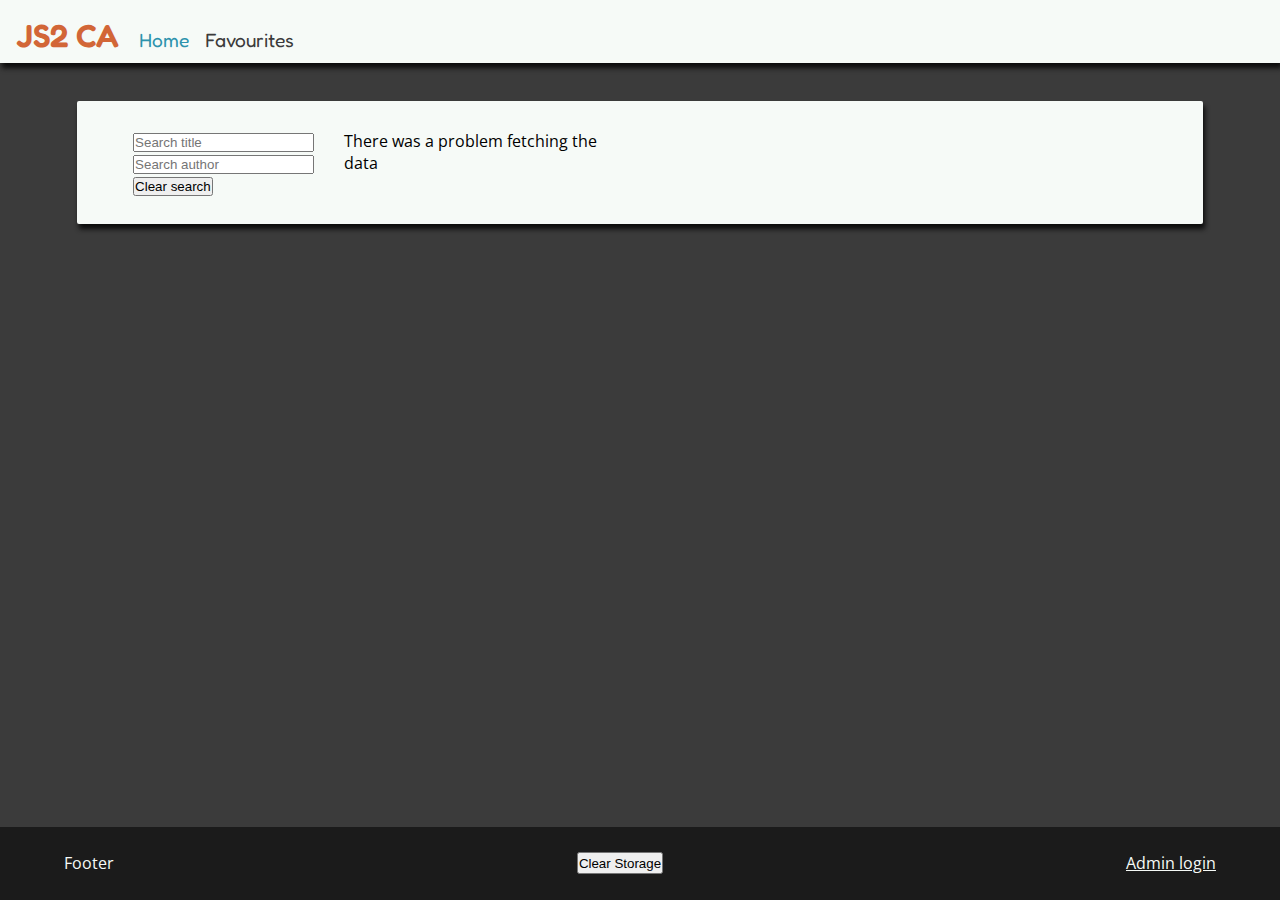
<file: index.html>
<!DOCTYPE html>
<html lang="en">
<head>
    <meta charset="UTF-8">
    <meta http-equiv="X-UA-Compatible" content="IE=edge">
    <meta name="viewport" content="width=device-width, initial-scale=1.0">
    <title>Javascript2 Course Assignment</title>

    <link rel="stylesheet" type="text/css" href="css/sass/style.css" />
</head>
<body>
    <header>
        <nav>
            <div class="nav-menu">
                <div class="nav-logo">
                    <a href="./index.html">JS2 CA</a>
                </div>
                <ul class="nav-links">
                    <li class="nav-link" id="home-link"><a class="active" href="./index.html">Home</a></li>
                    <li class="nav-link" id="favourites-link"><a href="./favourites.html">Favourites</a></li>
                </ul>
            </div>
            <div class="user-panel"></div>
        </nav>
    </header>
    <main>
        <div class="main-data-container">
            <form id="search-form">
                <div id="title-search">
                    <input type="text" name="title" placeholder="Search title" />
                </div>
                <div id="author-search">
                    <input type="text" name="author" placeholder="Search author" />
                </div>
                <button id ="clear-search" name="clear-search">Clear search</button>
            </form>
            <div class="data-list">
                
            </div>
    
            
        </div>
    </main>
    <footer>
        <p>Footer</p>
        <button id="storage-clear">Clear Storage</button>
        <p><a href="./login.html">Admin login</a></p>
    </footer>
    <script src="./js/script.js" type="module"></script>
    <script src="./js/modules/components/index/index.js" type="module"></script>
</body>
</html>
</file>
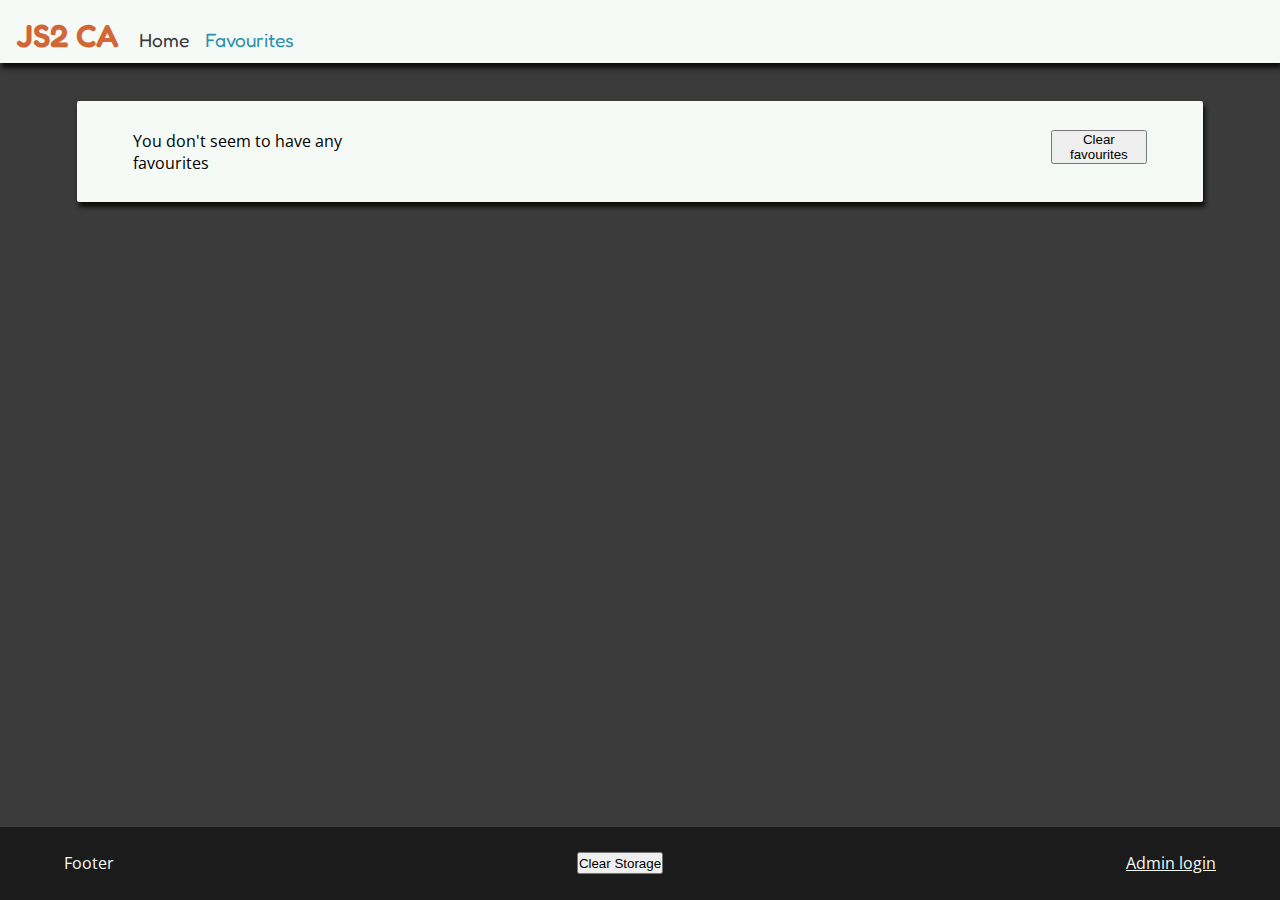
<file: favourites.html>
<!DOCTYPE html>
<html lang="en">
<head>
    <meta charset="UTF-8">
    <meta http-equiv="X-UA-Compatible" content="IE=edge">
    <meta name="viewport" content="width=device-width, initial-scale=1.0">
    <title>Favourites</title>

    <link rel="stylesheet" type="text/css" href="css/sass/style.css" />
</head>
<body>
    <header>
        <nav>
            <div class="nav-menu">
                <div class="nav-logo">
                    <a href="./index.html">JS2 CA</a>
                </div>
                <ul class="nav-links">
                    <li class="nav-link" id="home-link"><a href="./index.html">Home</a></li>
                    <li class="nav-link" id="favourites-link"><a class="active" href="./favourites.html">Favourites</a></li>
                </ul>
            </div>
            <div class="user-panel"></div>
        </nav>
    </header>
    <main>
        <div class="main-data-container">
            <div class="data-list">
                
            </div>
    
            <div class="favourites-menu">
                <button id="clear-favourites">Clear favourites</button>
            </div>
        </div>
    </main>
    <footer>
        <p>Footer</p>
        <button id="storage-clear">Clear Storage</button>
        <p><a href="./login.html">Admin login</a></p>
    </footer>
    <script src="./js/script.js" type="module"></script>
    <script src="./js/modules/components/favourites/favourites.js" type="module"></script>
</body>
</html>
</file>
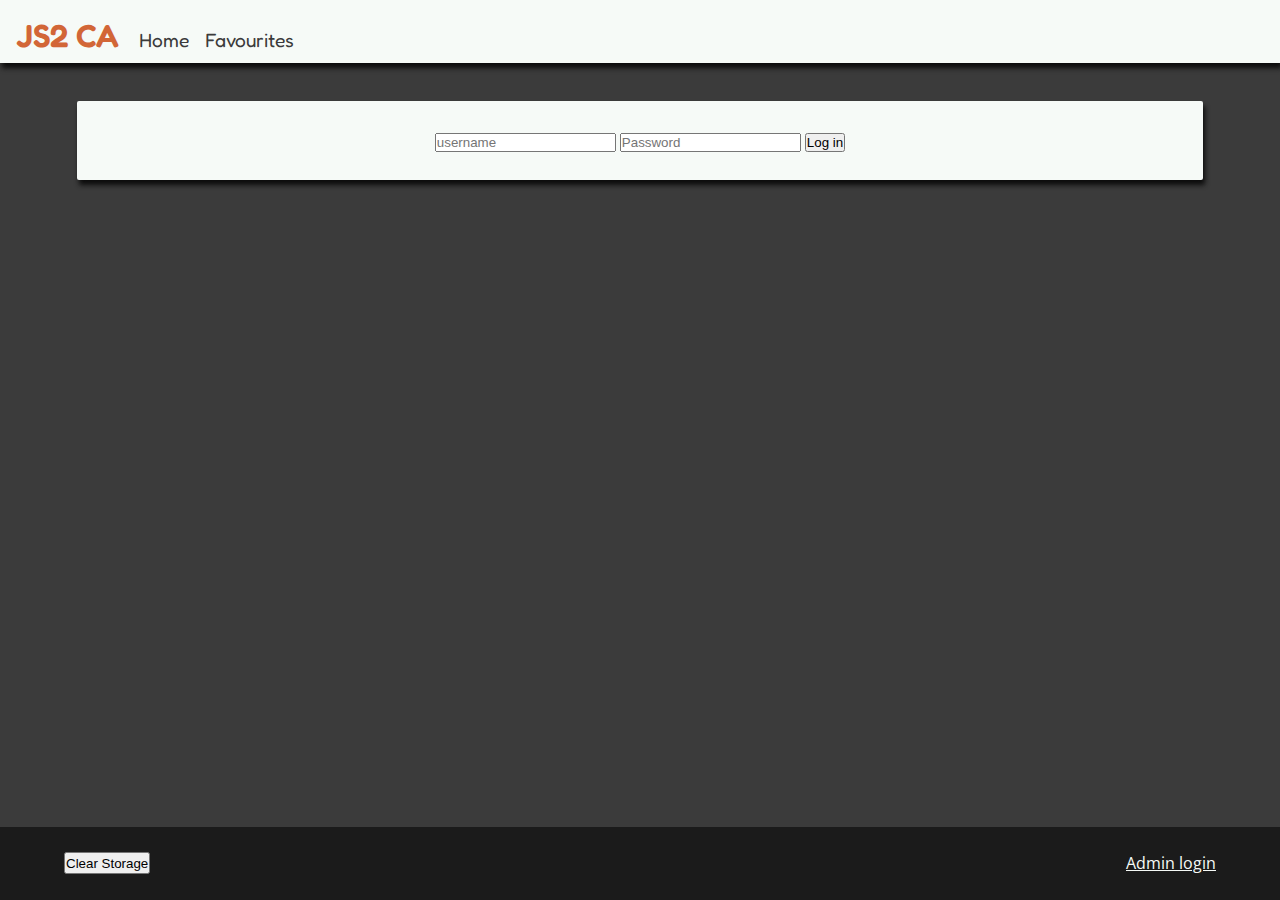
<file: login.html>
<!DOCTYPE html>
<html lang="en">
<head>
    <meta charset="UTF-8">
    <meta http-equiv="X-UA-Compatible" content="IE=edge">
    <meta name="viewport" content="width=device-width, initial-scale=1.0">
    <title>Javascript2 Course Assignment</title>

    <link rel="stylesheet" type="text/css" href="css/sass/style.css" />
</head>
<body>
    <header>
        <nav>
            <div class="nav-menu">
                <div class="nav-logo">
                    <a href="./index.html">JS2 CA</a>
                </div>
                <ul class="nav-links">
                    <li class="nav-link" id="home-link"><a href="./index.html">Home</a></li>
                    <li class="nav-link" id="favourites-link"><a href="./favourites.html">Favourites</a></li>
                </ul>
            </div>
            <div class="user-panel"></div>
        </nav>
    </header>
    <main>
        <div class="main-data-container">
           
            
                <form id="login-form">
                    <input type="text" id="username-input" name="identifier" placeholder="username" />
                    <input type="password"  id="password-input" name="password" placeholder="Password" />
                    <button id="login-button" name="login">Log in</button>
                    <div class="login-message"></div>
                </form>
            
    
            
        </div>
    </main>
    <footer>
        
        <button id="storage-clear">Clear Storage</button>
        <p><a href="./login.html">Admin login</a></p>
    </footer>
    <script src="./js/script.js" type="module"></script>
    <script src="./js/modules/tools/auth/login.js" type="module"></script>
</body>
</html>
</file>
<file: css/sass/style.css>
/*
* Colour variables
*/
@import url("https://fonts.googleapis.com/css2?family=Dancing+Script:wght@700&family=Fredoka:wght@300;400;500;600&family=Open+Sans:ital,wght@0,400;0,600;1,400;1,600&display=swap");
/*
* Font variables
*/
/*
* typography rules
*/
body {
  font-family: "Open Sans", sans-serif;
}

.nav-logo > a {
  font-family: "Fredoka", sans-serif;
  font-weight: 600;
  font-size: 2rem;
  color: #D26637;
  text-decoration: none;
}

.nav-link > a {
  font-family: "Fredoka", sans-serif;
  font-size: 1.2rem;
  text-decoration: none;
  color: #3b3b3b;
}

.nav-link > a.active {
  color: #2D93AD;
}

.data-item .item-title {
  font-family: "Fredoka", sans-serif;
  font-weight: 600;
  font-size: 1.5rem;
}
.data-item .item-author {
  font-family: "Fredoka", sans-serif;
  font-weight: 300;
}
.data-item button {
  font-family: "Fredoka", sans-serif;
  font-weight: 500;
}

* {
  box-sizing: border-box;
  margin: 0;
  padding: 0;
}

body {
  background: #3b3b3b;
  display: grid;
  grid-template-rows: auto 1fr auto;
  min-height: 100vh;
}

nav {
  padding: 1rem;
  padding-bottom: 0.5rem;
  background: #f6faf7;
  box-shadow: 2px 5px 5px #0c0c0c;
  align-items: baseline;
  display: flex;
  justify-content: space-between;
}

.nav-menu {
  display: flex;
  gap: 20px;
  align-items: baseline;
}

.nav-links {
  list-style-type: none;
  display: flex;
  gap: 1rem;
}
.nav-links li {
  display: inline;
}

.user-panel {
  display: flex;
  flex-direction: column;
  align-items: center;
}

footer {
  background: #1b1b1b;
  color: #f6faf7;
  padding: 2% 5%;
  display: flex;
  justify-content: space-between;
}
footer a {
  color: #f6faf7;
}

main {
  padding: 3% 6%;
}

.main-data-container {
  background: #f6faf7;
  border-radius: 0.12rem;
  padding: 2.5% 5%;
  box-shadow: 2px 5px 5px #0c0c0c;
  display: flex;
  justify-content: center;
  gap: 30px;
}
@media (max-width: 768px) {
  .main-data-container {
    flex-direction: column;
  }
}

.data-list {
  display: grid;
  grid-template-columns: 1fr 1fr 1fr 1fr;
  grid-template-rows: auto;
  max-width: 100%;
  gap: 1rem;
}
@media (max-width: 1440px) {
  .data-list {
    grid-template-columns: 1fr 1fr 1fr;
  }
}
@media (max-width: 864px) {
  .data-list {
    grid-template-columns: 1fr 1fr;
  }
}
@media (max-width: 630px) {
  .data-list {
    grid-template-columns: 1fr;
  }
}

.data-item {
  border: 2px solid #3b3b3b;
  padding: 2% 4%;
  border-radius: 0.12rem;
  display: flex;
  flex-direction: column;
  justify-content: flex-start;
  align-items: center;
  gap: 10px;
}
.data-item button {
  padding: 5px;
  background: #f6faf7;
  border: 2px solid #52FFB8;
}

.favourite {
  border: 2px solid #52FFB8;
}
.favourite .favourited {
  background: #52FFB8;
}

/*# sourceMappingURL=style.css.map */
</file>
